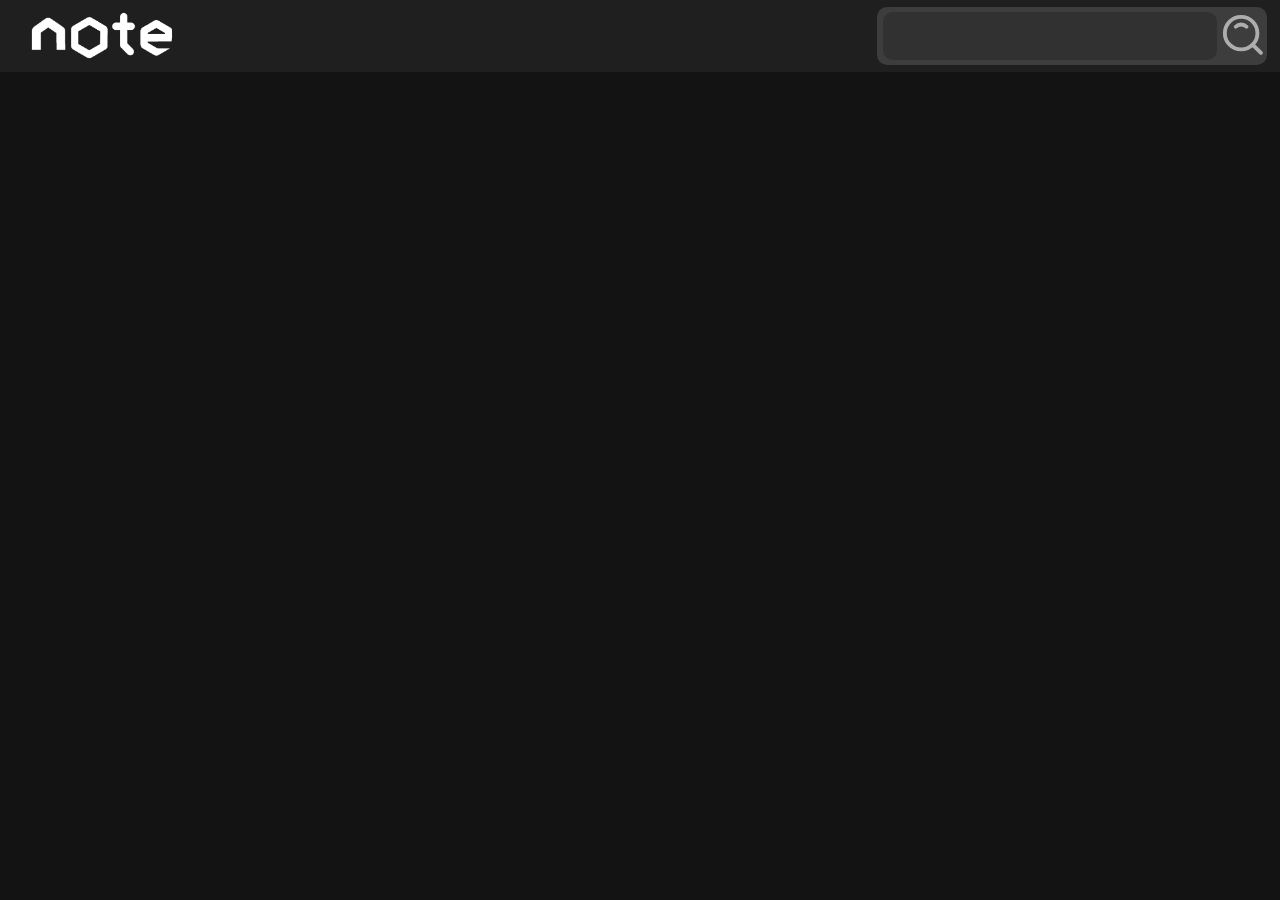
<file: index.html>
<!DOCTYPE html>
<html lang="Zh-cn">
<head>
    <meta charset="UTF-8">
    <title>note</title>
    <link rel="stylesheet" href="/style.css">
    <link rel="stylesheet" href="/index.css">
    <link href="/logo.png" rel="icon">
    <script src="/markdown.js"></script>
    <script src="/index.js"></script>
</head>
<body>
    <error id="error" class="hidden"></error>
    <header>
        <div id="header-container">
            <img src="/note.png" alt="logo" id="logo">
            <div id="search-container">
                <input id="search"></input>
                <img src="/search.svg" id="search-btn">
            </div>
        </div>
    </header>
    <main>
        <null></null>
        <div id="notes-container"></div>
    </main>
</body>
</html>
</file>
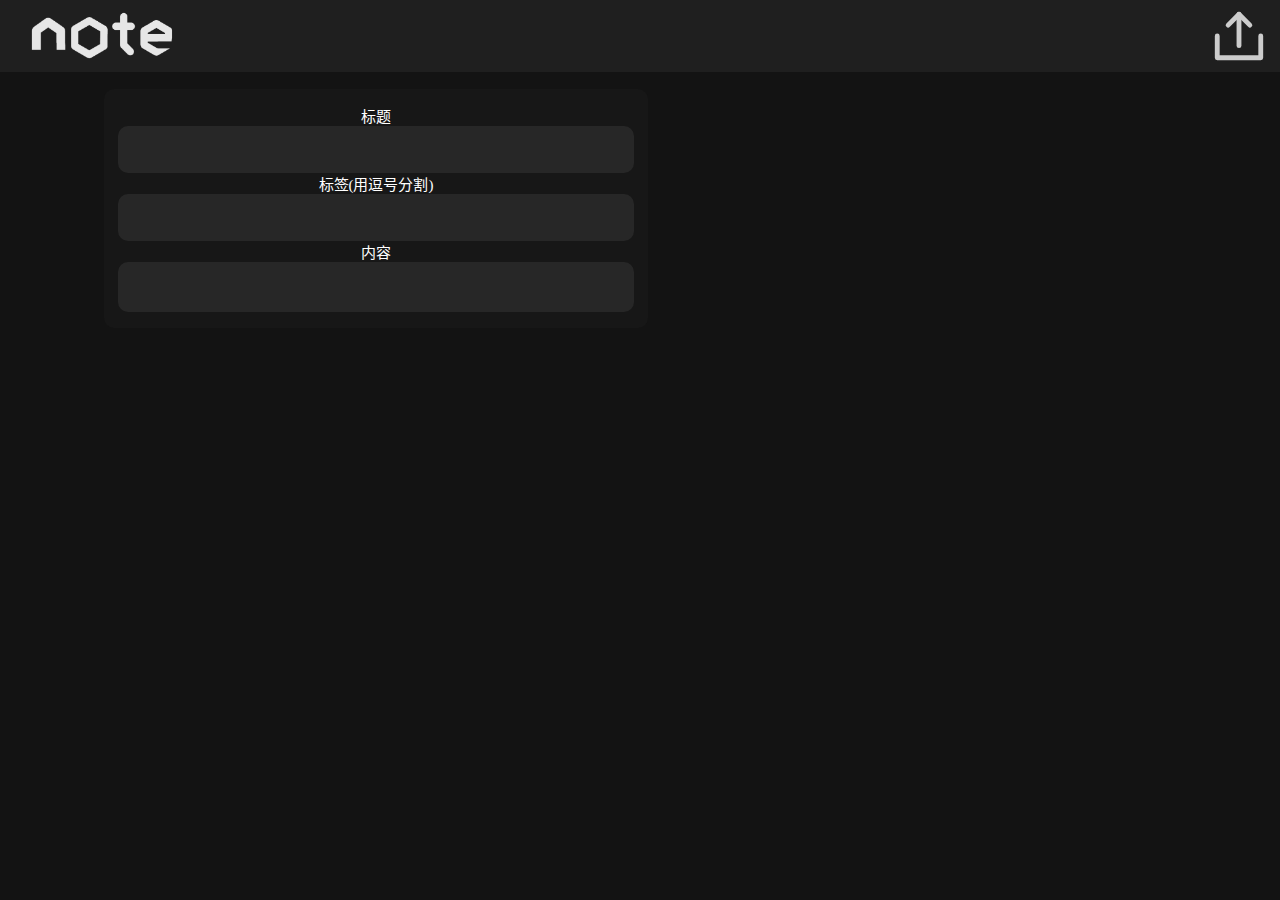
<file: addNote.html>
<!DOCTYPE html>
<html lang="Zh-cn">
<head>
    <meta charset="UTF-8">
    <title>note</title>
    <link rel="stylesheet" href="/style.css">
    <link rel="stylesheet" href="/note.css">
    <link rel="stylesheet" href="/header.css">
    <link rel="stylesheet" href="/markdown++.css">
    <link href="/logo.png" rel="icon">
    <script src="/markdown.js"></script>
    <script src="/index.js"></script>
    <link rel="stylesheet" href="/editor.css">
</head>
<body>
    <error id="error" class="hidden"></error>
    <header>
        <div id="header-container">
            <img src="/note.png" alt="logo" id="logo" onclick="goHome()">
            <div id="header-right-container">
                <img src="/upload.svg" class="btn" id="upload-btn" onclick="addNote()">
            </div>
        </div>
    </header>
    <main>
        <null></null>
        <main-container>
            <div id="note-editor">
                标题
                <input id="title" autocomplete="off">
                标签(用逗号分割)
                <input id="tags" autocomplete="off">
                内容
                <textarea id="content" autocomplete="off"></textarea>
            </div>
            <div id="note-show"></div>
        </main-container>
    </main>
    <script>
        const titleInput = document.querySelector('#title');
        const tagsInput = document.querySelector('#tags');
        const contentTextarea = document.querySelector('#content');
        async function addNote() {
            const title = encodeURIComponent(titleInput.value);
            const tags = encodeURIComponent(tagsInput.value);
            const content = encodeURIComponent(contentTextarea.value);
            const res = await safeFetch(`./api/addnote?title=${title}&tags=${tags}&markdown=${content}`);
            if (res.ok) {
                window.location.href = `./note?id=${res.data.note}`;
            }
            else {
                showError(JSON.stringify(res));
            }
        }

        function handleInputChange() {
            const title = titleInput.value.trim();
            const content = contentTextarea.value.trim();
            const tags = tagsInput.value.split(',').map(tag => tag.trim());

            document.getElementById("note-show").innerHTML = createNote({title:title,markdown:content,tags:tags});
        }

        titleInput.addEventListener('input', handleInputChange);
        contentTextarea.addEventListener('input', handleInputChange);
        tagsInput.addEventListener('input', handleInputChange);
        function autoResizeTextarea() {
            contentTextarea.style.height = 'auto';
            contentTextarea.style.height = (contentTextarea.scrollHeight) + 'px';
        }

        autoResizeTextarea();

        contentTextarea.addEventListener('input', autoResizeTextarea);
    </script>
</body>
</html>
</file>
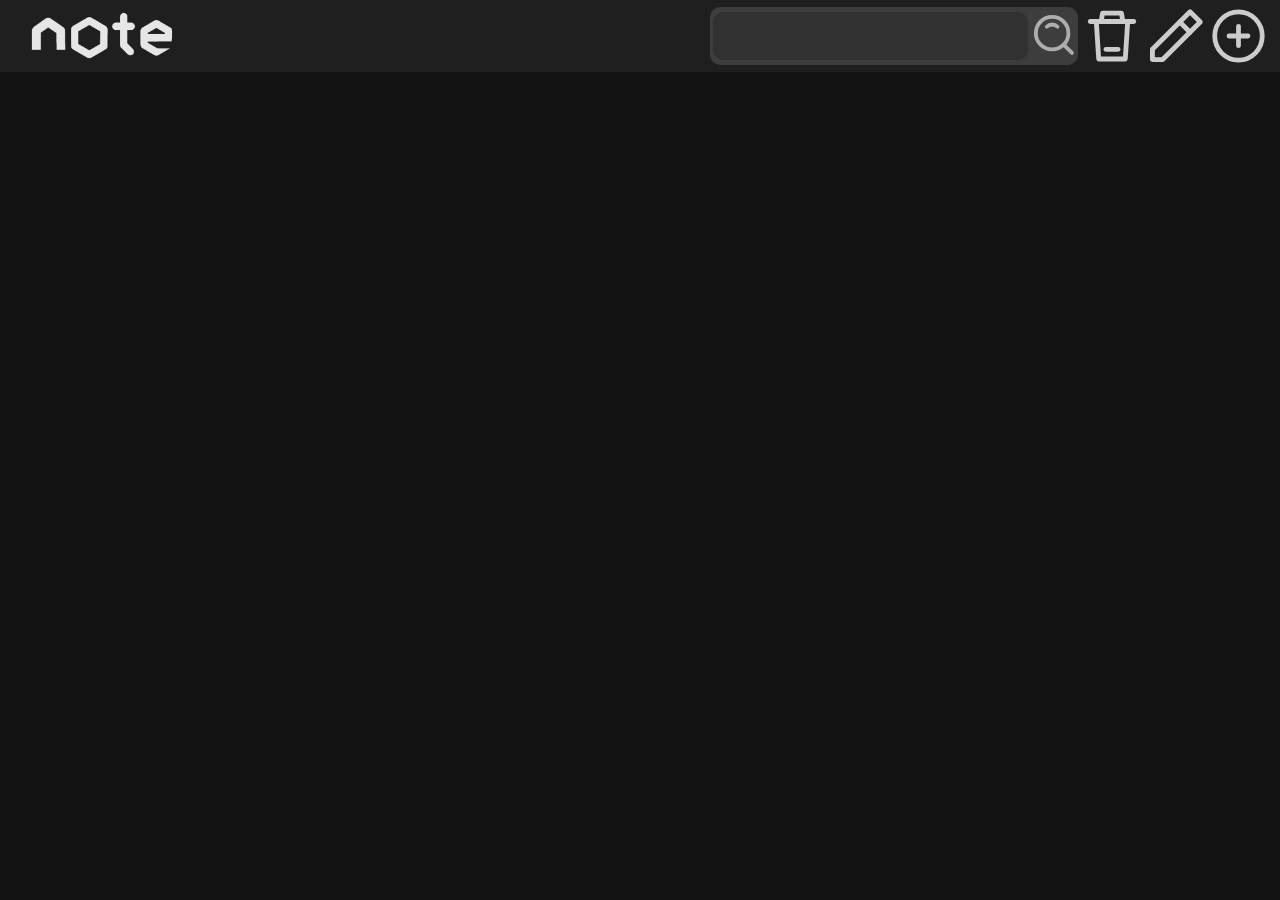
<file: note.html>
<!DOCTYPE html>
<html lang="Zh-cn">
<head>
    <meta charset="UTF-8">
    <title>note</title>
    <link rel="stylesheet" href="/style.css">
    <link rel="stylesheet" href="/note.css">
    <link rel="stylesheet" href="/header.css">
    <link rel="stylesheet" href="/markdown++.css">
    <link href="/logo.png" rel="icon">
    <script src="/markdown.js"></script>
    <script src="/index.js"></script>
    <style>
        note * {
            opacity: 0;
        }
    </style>
</head>
<body>
    <load id="load" class="hidden">
        <img src="loading.svg">
        <span id="load-span"></span>
    </load>
    <msg id="msg" class="hidden"></msg>
    <error id="error" class="hidden"></error>
    <header>
        <div id="header-container">
            <img src="/note.png" alt="logo" id="logo" onclick="goHome()">
            <div id="header-right-container">
                <div id="search-container">
                    <input id="search" autocomplete="off" onkeypress="handleKeyPress(event)">
                    <img src="/search.svg" id="search-btn" class="btn" onclick="tosearch()">
                </div>
                <img src="/delete.svg" id="delete-btn" class="btn" onclick="deleteNote()">
                <img src="/write.svg" id="search-btn" class="btn" onclick="toWrite()">
                <img src="/add.svg" id="add-btn" class="btn" onclick="toAddNote()">
            </div>
        </div>
    </header>
    <main>
        <null></null>
        <div id="note-container"></div>
    </main>
    <script>
        const id=new URLSearchParams(window.location.search).get("id");

        async function deleteNote() {
            UI.startLoad("正在删除")
            const res = await safeFetch(`./api/delete?id=${id}`);
            UI.endLoad()
            if (res.ok) {
                window.location.href = `./`;
            }
        }

        function toWrite() {
            window.location.href = `./updatenote?id=${id}`;
        }

        async function getNote() {
            UI.startLoad("正在获取笔记")
            const res = await safeFetch(`./api/getnote?id=${id}`);
            if (res.ok) {
                UI.startLoad("正在急速渲染markdown")
                document.getElementById("note-container").innerHTML += createNote(res.data);
                const note = document.getElementById("note");
                const children = note.children;
                function shownote(elm) {
                    elm.classList.add("animate-fade-in");
                    for(let i = 0; i < elm.children.length; i++) {
                        shownote(elm.children[i]);
                    }
                }
                for(let i = 0; i < children.length; i++) {
                    setTimeout(() => {
                        shownote(children[i]);
                        if(i % 10 === 0) {
                            children[Math.min(i+10,children.length-1)].scrollIntoView({ behavior: "smooth", block: "end" });
                        }
                    }, i * 100);
                }
                setTimeout(() => {
                    UI.endLoad()
                }, children.length * 100);
            }
        }

        getNote()
    </script>
</body>
</html>
</file>
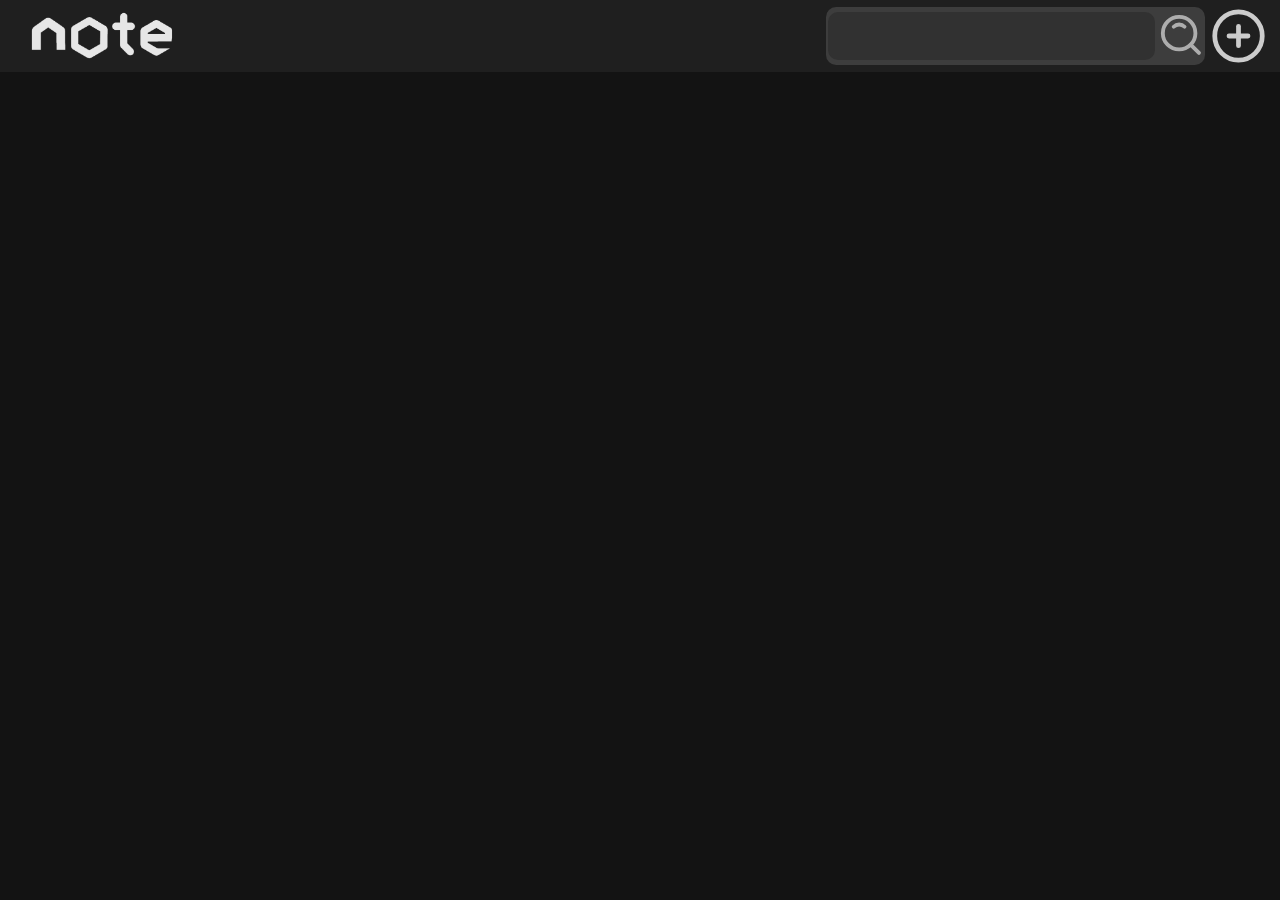
<file: search.html>
<!DOCTYPE html>
<html lang="Zh-cn">
<head>
    <meta charset="UTF-8">
    <title>note</title>
    <link rel="stylesheet" href="/style.css">
    <link rel="stylesheet" href="/note.css">
    <link rel="stylesheet" href="/header.css">
    <link rel="stylesheet" href="/markdown++.css">
    <link href="/logo.png" rel="icon">
    <script src="/markdown.js"></script>
    <script src="/index.js"></script>
</head>
<body>
    <load id="load" class="hidden">
        <img src="loading.svg">
        <span id="load-span"></span>
    </load>
    <msg id="msg" class="hidden"></msg>
    <error id="error" class="hidden"></error>
    <header>
        <div id="header-container">
            <img src="/note.png" alt="logo" id="logo" onclick="goHome()">
            <div id="header-right-container">
                <div id="search-container">
                    <input id="search" autocomplete="off" onkeypress="handleKeyPress(event)">
                    <img src="/search.svg" id="search-btn" class="btn" onclick="tosearch()">
                </div>
                <img src="/add.svg" id="add-btn" class="btn" onclick="toAddNote()">
            </div>
        </div>
    </header>
    <main>
        <null></null>
        <div id="notes-container"></div>
    </main>
    <script>
        const s=new URLSearchParams(window.location.search).get("s");
        async function search() {
            document.getElementById("search").value = s;
            UI.startLoad("正在搜索");

            const res = await safeFetch('./api/search', {
                method: 'POST',
                headers: {
                    'Content-Type': 'application/json'
                },
                body: JSON.stringify({ "s" : s })
            });

            UI.endLoad();
            if (res.ok) {
                res.data.forEach(note => {
                    document.getElementById("notes-container").innerHTML += createNoteCard(note, note.id);
                });
                const notes = document.querySelectorAll("notecard");
                for (let i = 0; i < notes.length; i++) {
                    setTimeout(() => {
                        notes[i].classList.add("animate-fade-in");
                    }, i * 100);
                }
            }
        }
        search()
    </script>
</body>
</html>
</file>
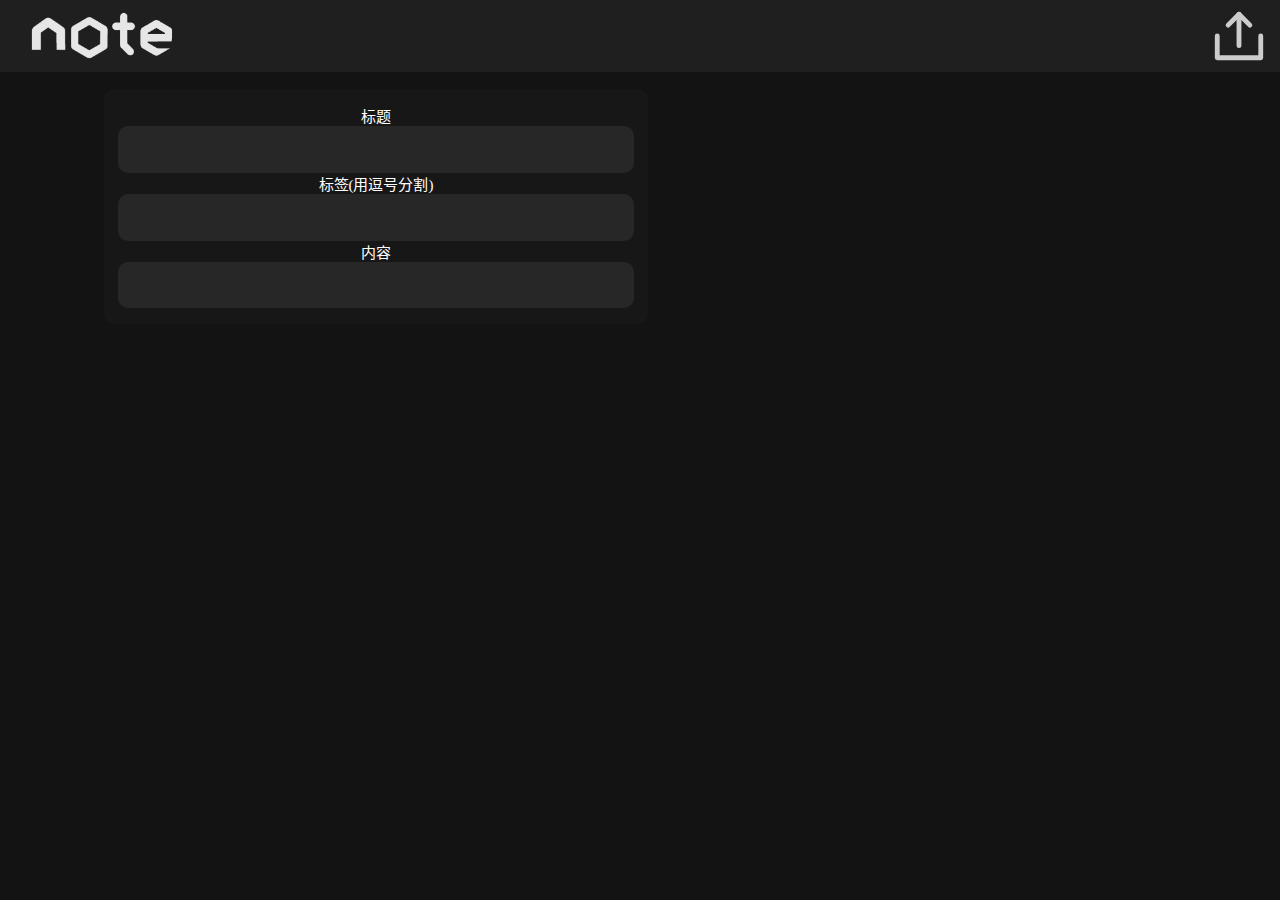
<file: updatenote.html>
<!DOCTYPE html>
<html lang="Zh-cn">
<head>
    <meta charset="UTF-8">
    <title>note</title>
    <link rel="stylesheet" href="/style.css">
    <link rel="stylesheet" href="/note.css">
    <link rel="stylesheet" href="/header.css">
    <link rel="stylesheet" href="/markdown++.css">
    <link href="/logo.png" rel="icon">
    <script src="/markdown.js"></script>
    <script src="/index.js"></script>
    <link rel="stylesheet" href="/editor.css">
</head>
<body>
    <load id="load" class="hidden">
        <img src="loading.svg">
        <span id="load-span"></span>
    </load>
    <error id="error" class="hidden"></error>
    <msg id="msg" class="hidden"></msg>
    <header>
        <div id="header-container">
            <img src="/note.png" alt="logo" id="logo" onclick="goHome()">
            <div id="header-right-container">
                <img src="/upload.svg" class="btn" id="upload-btn" onclick="addNote()">
            </div>
        </div>
    </header>
    <main>
        <null></null>
        <main-container>
            <div id="note-editor">
                标题
                <input id="title" autocomplete="off">
                标签(用逗号分割)
                <input id="tags" autocomplete="off">
                内容
                <textarea id="content" autocomplete="off"></textarea>
            </div>
            <div id="note-show"></div>
        </main-container>
    </main>
    <script>
        const id=new URLSearchParams(window.location.search).get("id");
        const titleInput = document.querySelector('#title');
        const tagsInput = document.querySelector('#tags');
        const contentTextarea = document.querySelector('#content');
        async function addNote() {
            const title = encodeURIComponent(titleInput.value);
            const tags = encodeURIComponent(tagsInput.value);
            const content = encodeURIComponent(contentTextarea.value);
            if (!title || !content || !tags) {
                UI.error("标题 内容 标签不能为空");
                return;
            }
            UI.startLoad("正在上传笔记")
            const res = await safeFetch('./api/updatenote', {
                method: 'POST',
                headers: {
                    'Content-Type': 'application/json'
                },
                body: JSON.stringify({ title, tags, markdown: content, id})
            })
            UI.endLoad()
            if (res.ok) {
                window.location.href = `./note?id=${id}`;
            } else {
                UI.error(JSON.stringify(res));
            }
        }

        async function getNote() {
            UI.startLoad("正在获取笔记")
            const res = await safeFetch(`./api/getnote?id=${id}`);
            UI.endLoad()
            if (res.ok) {
                titleInput.value = res.data.title;
                tagsInput.value = res.data.tags.join(',');
                contentTextarea.value = res.data.markdown;
                autoResizeTextarea();
                handleInputChange();
            }
        }

        getNote()

        function handleInputChange() {
            const title = titleInput.value.trim();
            const content = contentTextarea.value.trim();
            const tags = tagsInput.value.split(',').map(tag => tag.trim());

            document.getElementById("note-show").innerHTML = createNote({title:title,markdown:content,tags:tags});
        }

        titleInput.addEventListener('input', handleInputChange);
        contentTextarea.addEventListener('input', handleInputChange);
        tagsInput.addEventListener('input', handleInputChange);
        function autoResizeTextarea() {
            contentTextarea.style.height = 'auto';
            contentTextarea.style.height = (contentTextarea.scrollHeight) + 'px';
        }

        contentTextarea.addEventListener('input', autoResizeTextarea);
    </script>
</body>
</html>
</file>
<file: style.css>
body {
    background-color: #131313;
    padding: 0;
    margin: 0;
    color: #ffffff;
    font-size: max(15px, 1.5vh);
}

main {
    width: 100%;
    height: 100%;
    display: flex;
    flex-direction: column;
    align-items: center;
}

null {
    width: 100%;
    height: min(90px, 9vh);
}

error,
msg {
    color: #FFFFFF;
    position: fixed;
    top: 10%;
    left: 50%;
    transform: translateX(-50%);
    border-radius: 10px;
    opacity: 1;
    padding: 1%;
    width: 50%;
    text-align: center;
    transition: all 0.5s ease;
    z-index: 150;
}

error {
    background-color: #ff3b3b;
}

msg {
    background-color: #016bff;
}

error.hidden,
msg.hidden {
    opacity: 0;
    top: -5%;
    left: 50%;
    transform: translateX(-50%);
}

load {
    position: fixed;
    top: 50%;
    left: 50%;
    transform: translate(-50%, -50%);
    z-index: 100;
    display: flex;
    flex-direction: column;
    align-items: center;
    justify-content: center;
    color: #FFFFFF;
    background-color: #202020c3;
    backdrop-filter: blur(10px);
    border-radius: 10px;
    padding: 2%;
    font-size: 200%;
    transition: all 0.5s ease;
    opacity: 1;
    pointer-events: none;
}

@keyframes loading {
    from {
        transform: rotate(0deg);
    }

    to {
        transform: rotate(360deg);
    }
}

load img {
    filter: invert(1);
    width: 10vw;
    animation: loading 2s;
    animation-iteration-count: infinite;
    animation-timing-function: linear;
}


load.hidden {
    opacity: 0;
}
</file>
<file: index.css>
header {
    background-color: #2929298d;
    backdrop-filter: blur(10px);
    position: fixed;
    top: 0;
    width: 100vw;
    height: max(50px, 8vh);
    z-index: 100;
}

#header-container {
    margin: auto;
    width: 98%;
    height: 100%;
    display: flex;
    justify-content: space-between;
    align-items: center;
}

#logo {
    height: 80%;
}

#search-container {
    display: flex;
    height: 80%;
    width: max(100px, 30vw);
    background-color: #3d3d3d;
    border-radius: 10px;
    align-items: center;
    padding-left: 0.5%;
}

#search {
    height: 80%;
    width: 100%;
    border: none;
    background-color: #313131;
    border-radius: 10px;
    color: #FFFFFF;
    font-size: max(20px, 3.5vh);
}

#search-btn {
    margin-left: 1%;
    height: 80%;
    transition: all 0.2s ease;
    filter: invert(0.8);
}

#search-btn:hover {
    filter: invert(1);
}
</file>
<file: note.css>
#notes-container {
    display: flex;
    flex-direction: row;
    flex-wrap: wrap;
    align-items: center;
    width: 100%;
    height: auto;
}

#note-container {
    display: flex;
    flex-direction: column;
    justify-content: center;
    align-items: center;
    width: 100%;
    height: 100%;
}

note,notecard{
    width: 90%;
    height: auto;
    padding: 2%;
    background-color: #22222292;
    backdrop-filter: blur(10px);
    display: block;
    border-radius: 20px;
    margin: 2vh 1vw;
}

notecard {
    position: relative;
    width: auto;
    min-width: 20vw;
    height: 30vh;
    top: 5vh;
    left: 0;
    overflow: hidden;
    box-shadow: #999999 5px 5px 0px;
    transition: all 0.5s ease;
    cursor: pointer;
    opacity: 0;
}

.animate-fade-in {
    top: 0;
    opacity: 1;
}

notecard:hover {
    top: -2px;
    left: -2px;
    box-shadow: #efefef 7px 7px 0px;
}

notecard:active  {
    top: 2px;
    left: 2px;
    box-shadow: #3f3f3f 3px 3px 0px;
}

tags {
    display: flex;
    flex-wrap: wrap;
    justify-content: flex-start;
}

tag {
    background-color: #383838;
    border-radius: 10px;
    padding: 0 1%;
    transition: all 0.2s ease;
    cursor: pointer;
}

tag:hover {
    background-color: #3f3f3f;
}
</file>
<file: header.css>
header {
    background-color: #2929298d;
    backdrop-filter: blur(10px);
    position: fixed;
    top: 0;
    width: 100vw;
    height: min(80px, 8vh);
    z-index: 100;
}

#header-container {
    margin: auto;
    width: 98%;
    height: 100%;
    display: flex;
    justify-content: space-between;
    align-items: center;
}

#logo {
    height: 80%;
    cursor: pointer;
    transition: all 0.2s ease;
    filter: invert(0.1);
}

#logo:hover {
    filter: invert(0);
}

#header-right-container {
    display: flex;
    align-items: center;
    height: 100%;
}

#search-container {
    display: flex;
    height: 80%;
    width: max(200px, 30vw);
    background-color: #3d3d3d;
    border-radius: 10px;
    align-items: center;
    padding-left: 0.5%;
}

#search {
    height: 80%;
    width: 100%;
    border: none;
    background-color: #313131;
    border-radius: 10px;
    color: #FFFFFF;
    font-size: max(20px, 3.5vh);
}

.btn {
    margin-left: 1%;
    height: 80%;
    transition: all 0.2s ease;
    filter: invert(0.8);
    cursor: pointer;
}

.btn:hover {
    filter: invert(1);
}
</file>
<file: markdown++.css>
pre {
    background-color: #101010;
    border: 1px solid #242424;
    padding: 1%;
    overflow-x: auto;
    font-size: 120%;
    border-radius: 4px;
    margin: 1% 0;
}

code {
    background-color: #1f1f1f;
    padding: 2px 4px;
    border-radius: 3px;
}
</file>
<file: editor.css>
main-container {
    width: 100%;
    height: auto;
    display: flex;
    flex-direction: row;
    justify-content: center;
    align-items: center;
}
#note-editor{
    background-color: #171717;
    border-radius: 10px;
    backdrop-filter: blur(10px);
    width: 40%;
    padding: 1rem;
    display: flex;
    flex-direction: column;
    align-items: center;
    margin: 0.5rem;
}
#note-show {
    background-color: #171717;
    border-radius: 10px;
    backdrop-filter: blur(10px);
    width: 40%;
    height: 100%;
    margin: 0.5rem;
}
#title,#tags {
    width: 100%;
    height: 5vh;
    border: none;
    background-color: #272727;
    border-radius: 10px;
    color: #FFFFFF;
    font-size: 2vh;
}
#content {
    width: 100%;
    height: auto;
    border: none;
    background-color: #272727;
    border-radius: 10px;
    color: #FFFFFF;
    font-size: 2vh;
    resize: none;
    overflow: hidden;
}
</file>
